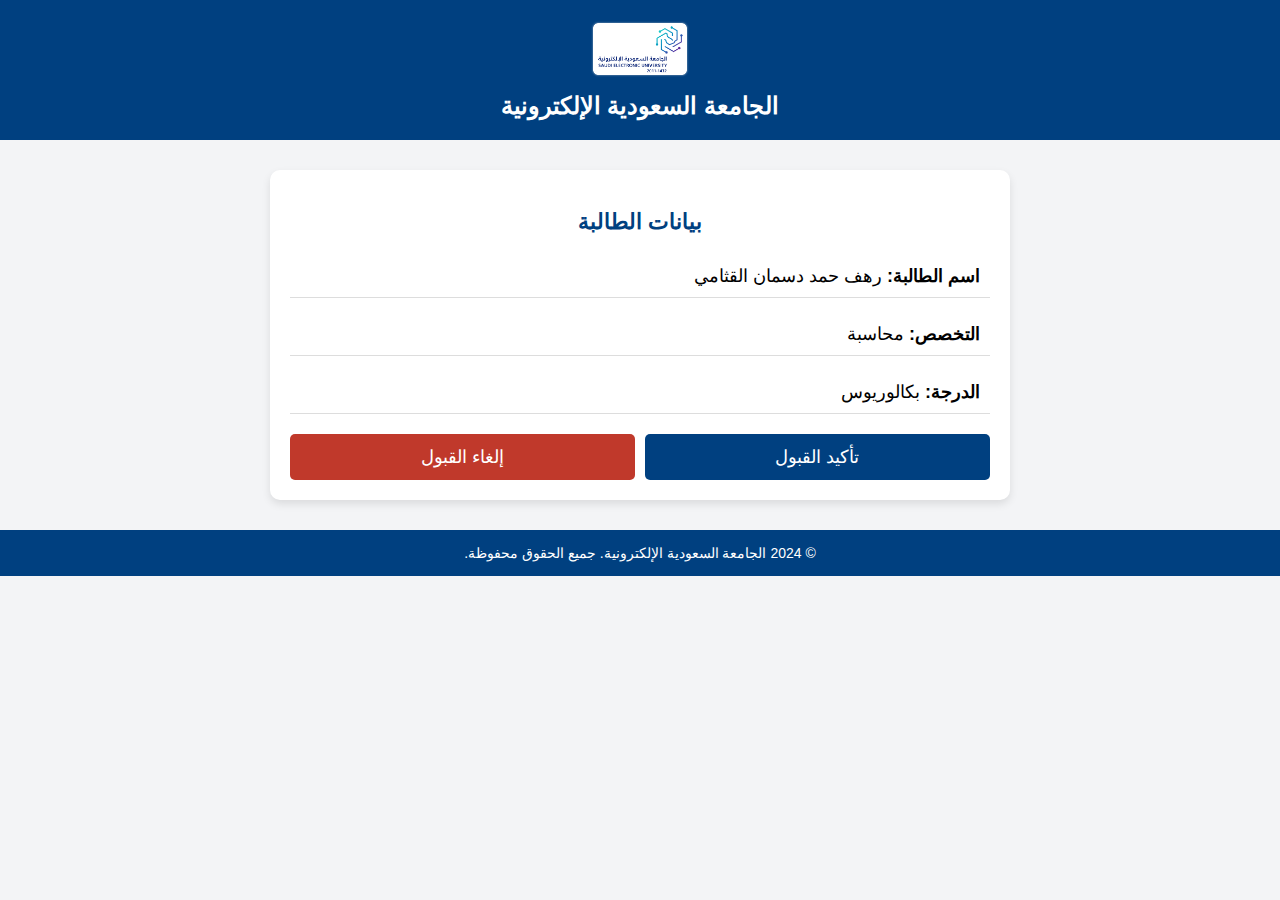
<file: index.html>
<!DOCTYPE html>
<html lang="ar">
<head>
    <meta charset="UTF-8">
    <meta name="viewport" content="width=device-width, initial-scale=1.0">
    <title>الجامعة السعودية الإلكترونية - بوابة الطالب</title>
    <link rel="stylesheet" href="styles.css">
</head>
<body>
    <div class="header">
        <div class="logo">
            <img src="logo.png" alt="شعار الجامعة">
        </div>
        <h1>الجامعة السعودية الإلكترونية</h1>
    </div>

    <div class="container">
        <h2>بيانات الطالبة</h2>
        <div class="info">
            <strong>اسم الطالبة:</strong> <span id="studentName">رهف حمد دسمان القثامي</span>
        </div>
        <div class="info">
            <strong>التخصص:</strong> <span id="studentMajor">محاسبة</span>
        </div>
        <div class="info">
            <strong>الدرجة:</strong> <span id="degree">بكالوريوس</span>
        </div>
        <div class="button-group">
            <button class="button" id="acceptButton">تأكيد القبول</button>
            <button class="button cancel-button" id="cancelButton">إلغاء القبول</button>
        </div>
    </div>

    <footer class="footer">
        &copy; 2024 الجامعة السعودية الإلكترونية. جميع الحقوق محفوظة.
    </footer>

    <script>
        document.getElementById('acceptButton').onclick = function() {
            window.location.href = 'payment.html';

        };

        document.getElementById('cancelButton').onclick = function() {
            alert('تم إلغاء قبول الطالبة.');
        };
    </script>
</body>
</html>
</file>
<file: styles.css>
body {
    font-family: Arial, sans-serif;
    background-color: #f3f4f6;
    margin: 0;
    padding: 0;
    direction: rtl;
}

.header {
    background-color: #004080;
    color: #ffffff;
    text-align: center;
    padding: 20px 0;
}

.header .logo img {
    width: 100px;
}

.header h1 {
    margin: 10px 0 0;
    font-size: 24px;
}

.container {
    max-width: 700px;
    margin: 30px auto;
    background: #ffffff;
    padding: 20px;
    border-radius: 10px;
    box-shadow: 0 4px 8px rgba(0, 0, 0, 0.1);
    text-align: right;
}

h2 {
    text-align: center;
    color: #004080;
    font-size: 22px;
    margin-bottom: 20px;
}

.info {
    margin: 15px 0;
    padding: 10px;
    border-bottom: 1px solid #ddd;
    font-size: 18px;
}

.button-group {
    display: flex;
    gap: 10px;
    margin-top: 20px;
}

.button {
    display: inline-block;
    flex: 1;
    padding: 12px;
    background-color: #004080;
    color: #ffffff;
    text-align: center;
    border: none;
    border-radius: 5px;
    font-size: 18px;
    cursor: pointer;
}

.button:hover {
    background-color: #003060;
}

.cancel-button {
    background-color: #c0392b;
}

.cancel-button:hover {
    background-color: #a93226;
}

.footer {
    text-align: center;
    padding: 15px 0;
    background-color: #004080;
    color: #ffffff;
    font-size: 14px;
    position: relative;
    bottom: 0;
    width: 100%;
}
</file>
